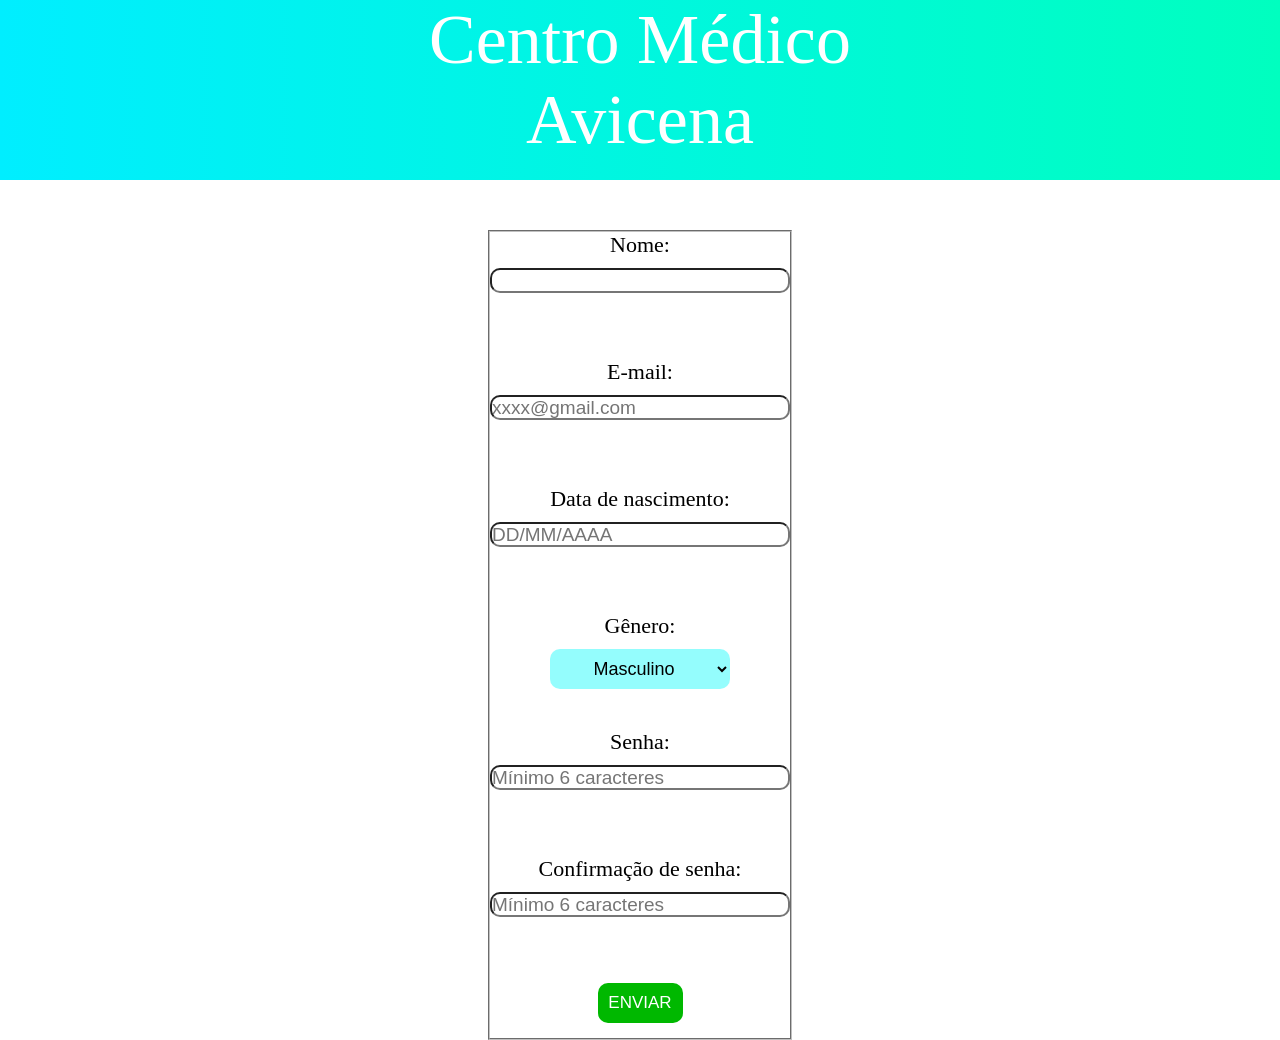
<file: cadastro.html>
<!DOCTYPE html>
<html lang="pt-br">
<head>
    <meta charset="UTF-8">
    <meta name="viewport" content="width=device-width, initial-scale=1.0">
    <title>Centro Médico Avicena - Cadastro</title>
    <link rel="stylesheet" href="cadastro.css">
</head>
<body>
    <header>
        <div class="logo">
            <p>Centro Médico</p>
            <p>Avicena</p>
        </div>
    </header>
    <center>
        <form class="container" id="formulario">
            <fieldset>
                <label for="nome">Nome:</label><br>
                <input type="text" id="nome" required><br><br>
            
                <label for="email">E-mail:</label><br>
                <input type="email" id="email" placeholder="xxxx@gmail.com" required><br><br>
                <span class="erro-email">E-mail inválido. Tente novamente</span>

                <label>Data de nascimento:</label><br>
                <input type="text" id="nascimento" placeholder="DD/MM/AAAA" required><br><br>

                <label>Gênero:</label><br>
                <select id="genero" required>><br><br>
                    
                    <option value="masculino">Masculino</option>
                    <option value="feminino">Feminino</option>
                    <option value="nao_binario">Não-Binário</option>
                    
                </select><br><br>
                
                <label>Senha:</label><br>
                <input type="password" id="senha" minlength="6" placeholder="Mínimo 6 caracteres" required><br><br>
                
                <label>Confirmação de senha:</label><br>
                <input type="password" id="confirmacao_senha" minlength="6" placeholder="Mínimo 6 caracteres" required><br><br>
                <span id="mensagem" class="mensagem"></span>

                <button type="submit" class="botao-enviar">ENVIAR</button>
            </fieldset>
        </form>
    </center>
    <script src="cadastro.js"></script>
</body>
</html>
</file>
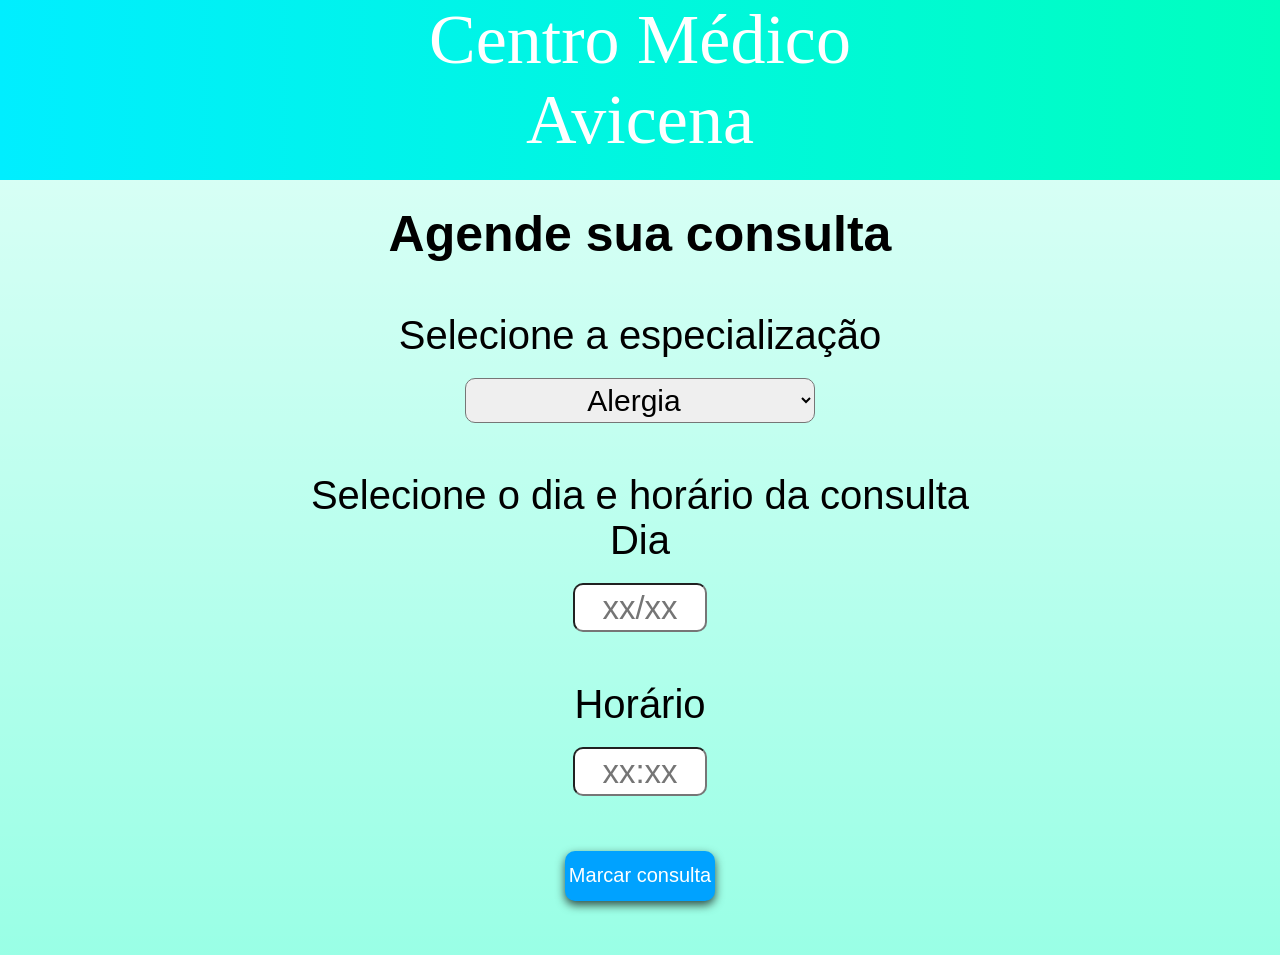
<file: consulta.html>
<!DOCTYPE html>
<html lang="pt-br">
<head>
    <meta charset="UTF-8">
    <meta name="viewport" content="width=device-width, initial-scale=1.0">
    <title>Centro Médico Avicena - Agende sua consulta</title>
    <link rel="stylesheet" href="consulta.css">
</head>
<body>
    <header>
        <p>Centro Médico</p>
        <p>Avicena</p>
    </header>
    <h1>Agende sua consulta</h1>
    <form id="formulario">
        <div class="especializacao">
            <label>Selecione a especialização</label><br>
            <select name="especializacao" id="especializacao">
                <option value="alergia">Alergia</option>
                <option value="angiologia">Angiologia</option>
                <option value="cardiologia">Cardiologia</option>
                <option value="cirurgia_geral">Cirurgia Geral</option>
                <option value="clinica_geral">Clínica Geral</option>
                <option value="dermatologia">Dermatologia</option>
                <option value="endocrinologia">Endocrinologia</option>
                <option value="gastroenterologia">Gastroenterologia</option>
                <option value="geriatria">Geriatria</option>
                <option value="ginecologista">Ginecologista</option>
                <option value="hematologia">Hematologia</option>
                <option value="homeopatia">Homeopatia</option>
                <option value="infectologia">Infectologia</option>
                <option value="mastologia">Mastologia</option>
                <option value="nefrologia">Nefrologia</option>
                <option value="neurologia">Neurologia</option>
                <option value="oftalmologia">Oftalmologia</option>
                <option value="ortopedia">Ortopedia</option>
                <option value="otorrinolaringologia">Otorrinolaringologia</option>
                <option value="pediatria">Pediatria</option>
                <option value="pneumologia">Pneumologia</option>
                <option value="pre_natal">Pré-natal</option>
                <option value="proctologia">Proctologia</option>
                <option value="psiquiatria">Psiquiatria</option>
                <option value="reumatologia">Reumatologia</option>
                <option value="urologia">Urologia</option>
            </select>
        </div>
        <div class="data">
            <label>Selecione o dia e horário da consulta</label><br>
            <label>Dia</label><br>
            <input type="text" id="dia" class="dia" placeholder="xx/xx" required><br>
            <label>Horário</label><br>
            <input type="text" id="hora" class="hora" placeholder="xx:xx" required><br>
            <button type="submit" class="botao">Marcar consulta</button>
        </div>
    </form>
    <div id="mensagem" class="mensagem">Consulta agendada com sucesso</div>
    <script src="consulta.js"></script>
</body>
</html>
</file>
<file: cadastro.css>
*{
    margin: 0;
    padding: 0;
    box-sizing: border-box;
}

.logo{
    font-family: "Brush Script MT","Brush Script Std",cursive;
    font-size: 70px;
    text-align: center;
    background: linear-gradient(to right, rgb(0, 238, 255), rgb(0, 255, 191));
    width: 100%;
    height: 180px;
    color: white;
}

.container{
    display: flex;
    justify-content: center;
    align-items: center;
}

form{
    display: flex;
    margin-top: 50px;
    width: 400px;
    font-size: 22px;
}

input{
    display: flex;
    margin-top: 10px;
    margin-bottom: 14px;
    width: 300px;
    height: 25px;
    font-size: 19px;
    border-radius: 10px;
    transition: all 0.5s ease;
}

select{
    text-align: center;
    height: 40px;
    width: 180px;
    margin-top: 10px;
    margin-bottom: 14px;
    font-size: 18px;
    border-radius: 10px;
    border: none;
    cursor: pointer;
}

select:has(option[value="masculino"]:checked){
    background-color: rgb(148, 253, 253);
}

select:has(option[value="feminino"]:checked){
    background-color: rgb(255, 194, 247);
}

select:has(option[value="nao_binario"]:checked){
    background: linear-gradient(to right, rgb(161, 255, 255), rgb(255, 194, 247));
}

select option{
    background-color: white;
    cursor: pointer;
}

button{
    height: 40px;
    width: 85px;
    border: none;
    border-radius: 10px;
    font-size: 17px;
    margin-bottom: 15px;
    color: white;
    background-color: rgb(0, 184, 0);
    cursor: pointer;
}

button:hover{
    transform: scale(1.2);
    transition: transform 0.4s ease;
    background-color: rgb(0, 151, 0);
}

button:active{
    transform: scale(0.95);
}

.erro-email{
    display: none;
    color: red;
    font-size: 13px;
}

input:invalid:not(:placeholder-shown)+.erro-email{
    display: block;
}
</file>
<file: consulta.css>
*{
    margin: 0;
    padding: 0;
}

header{
    font-size: 70px;
    font-family: "Brush Script MT", "Brush Script Std", cursive;
    text-align: center;
    color: white;
    background: linear-gradient(to right, rgb(0, 238, 255), rgb(0, 255, 191));
    width: 100%;
    height: 180px;
}

body{
    background-image: linear-gradient(to top, rgb(0, 255, 191, 0.4), rgb(0, 255, 191, 0.1));
    font-family: Arial, Helvetica, sans-serif;
    color: black;
    background-size: cover;
    background-repeat: no-repeat;
    background-position: center;
    height: 955px;
}

h1{
    text-align: center;
    margin-top: 25px;
    font-size: 50px;
}

.especializacao{
    text-align: center;
    font-size: 40px;
    margin-top: 50px;
}

select{
    width: 350px;
    height: 45px;
    margin-top: 20px;
    font-size: 30px;
    background: linear-gradient(white);
    cursor: pointer;
    border-radius: 10px;
    text-align: center;
}

.data{
    text-align: center;
    font-size: 40px;
    margin-top: 50px;
}

input{
    height: 45px;
    width: 130px;
    font-size: 33px;
    border-radius: 10px;
    margin-top: 20px;
    margin-bottom: 50px;
    text-align: center;
}

button{
    border: none;
    width: 150px;
    height: 50px;
    cursor: pointer;
    font-size: 20px;
    border-radius: 10px;
    background: rgb(0, 162, 255);
    color: white;
    box-shadow: 0px 4px 10px rgba(0, 0, 0, 0.7);
}

button:hover{
    transform: scale(1.2);
    transition: transform 0.4s ease;
    background: rgb(0, 192, 112);
    box-shadow: 0px 4px 10px rgba(0, 0, 0, 0.7);
}

button:active{
    transform: scale(1.1);
}

.mensagem{
    display: none;
    color: rgb(0, 235, 0);
    margin-top: 15px;
    text-align: center;
    font-family: Arial, Helvetica, sans-serif;
    font-size: 30px;
}
</file>
